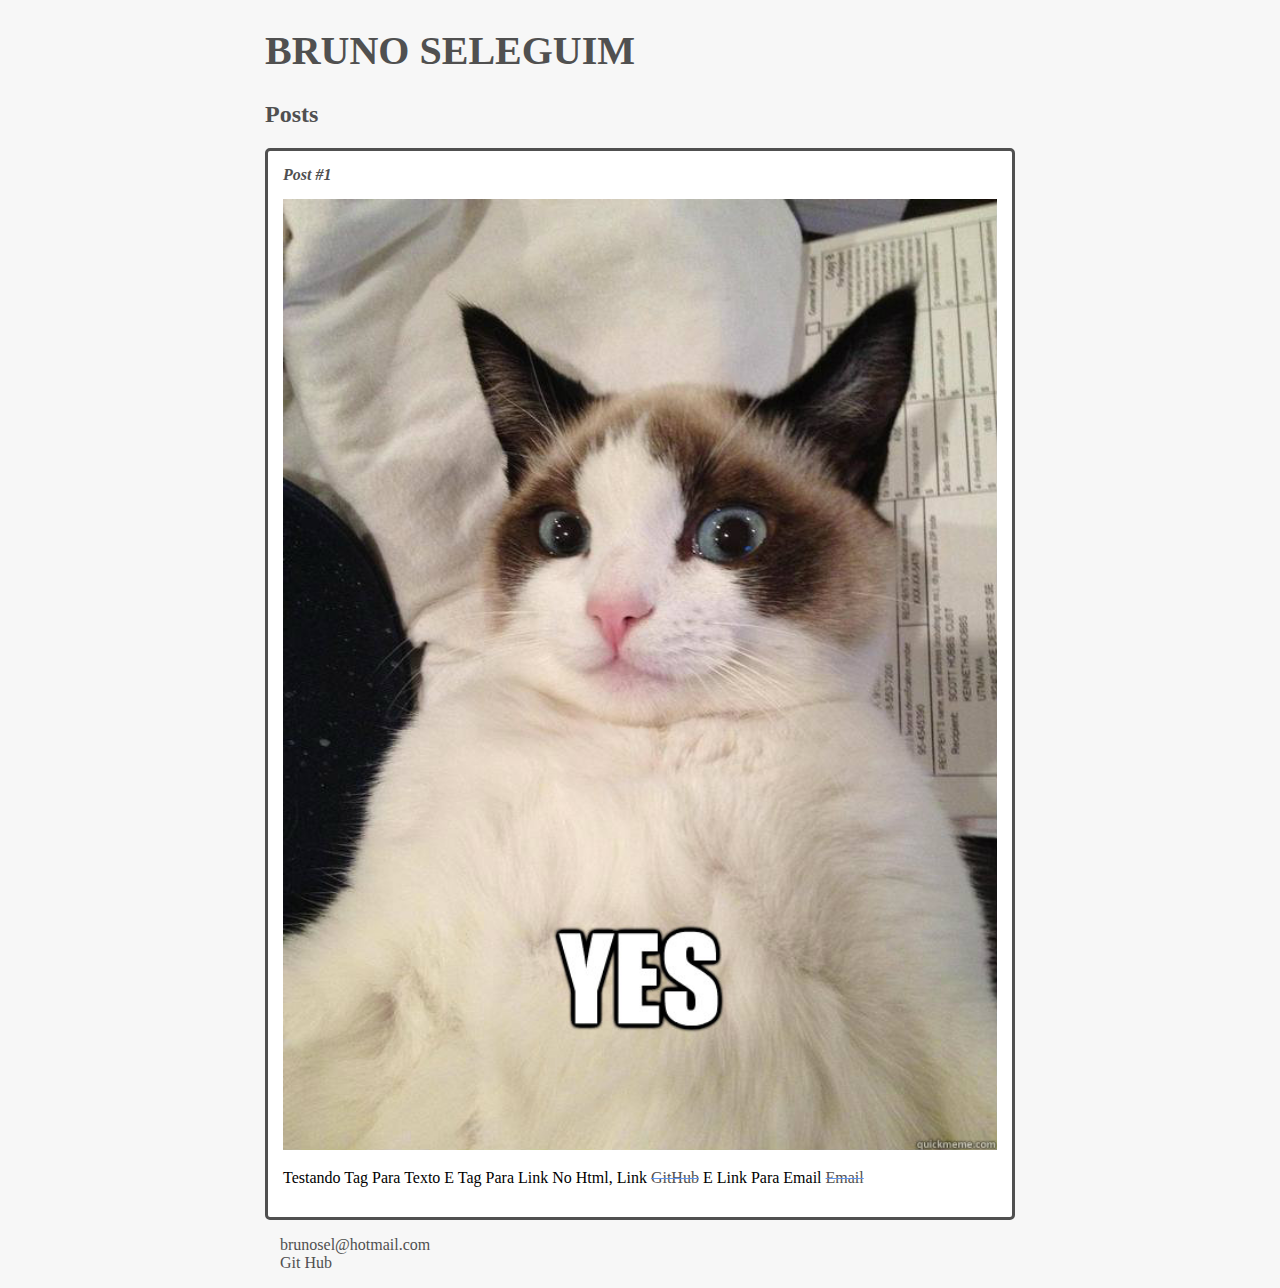
<file: HTML/index.html>
<!DOCTYPE html>
<html>
    <head>
        <meta charset="utf-8">
        <title>Bruno Seleguim</title>
        <link rel="stylesheet" href="style.css">
    </head>
    <body>
        <header>
            <h1 id="title">Bruno Seleguim</h1>
        </header>
        <section>
            <header>
                <h2 class="subtitle">Posts</h2>
            </header>
            <article class="post">
                <header>
                    <h3 class="post_title">Post #1</h3>
                    <img class="post_image" src="Gato-header.jpg" alt="Gato">
                </header>
                <p class="post_content">
                    testando tag para texto e tag para link no html, link 
                    <a class="link" href="https://github.com/Brunosel" target="_blank">GitHub</a> e
                    link para email <a class="link" href="mailto:brunosel@hotmail.com">Email</a>
                </p>
            </article>
        </section>
        <footer>
            <ul class="contact_list">
                <li>
                    <a class="link" href="mailto:brunosel@hotmail.com" target="_blank">brunosel@hotmail.com</a>
                </li>
                <li>
                    <a class="link" href="https://github.com/Brunosel" target="_blank">Git Hub</a>
                </li>    
            </ul>
        </footer>
    </body>
</html>
</file>
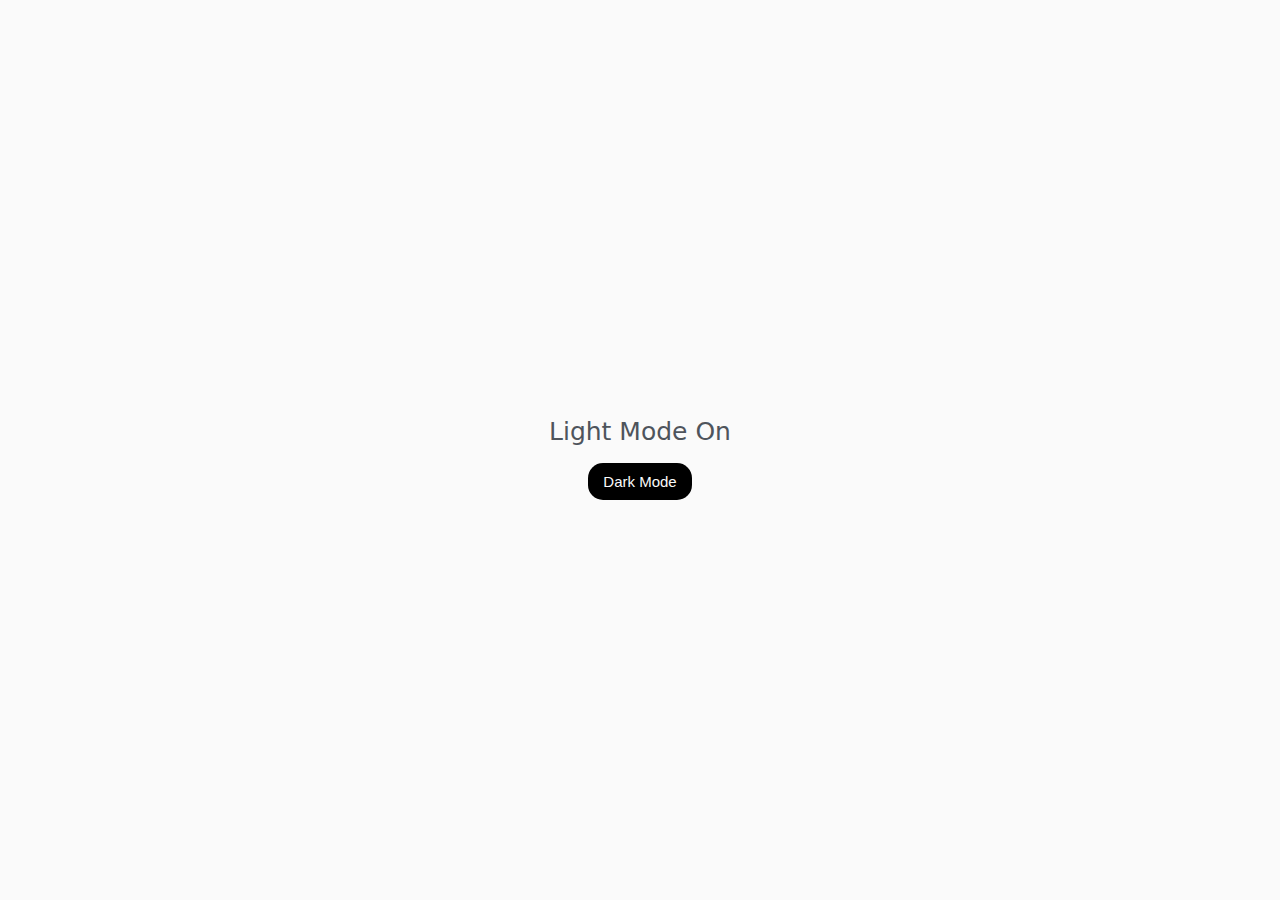
<file: JavaScript/Dom/atividade/index.html>
<!DOCTYPE html>
<html lang="en">
<head>
    <meta charset="UTF-8">
    <meta http-equiv="X-UA-Compatible" content="IE=edge">
    <meta name="viewport" content="width=device-width, initial-scale=1.0">
    <link
    href='https://applesocial.s3.amazonaws.com/assets/styles/fonts/sanfrancisco/sanfranciscodisplay-regular-webfont.woff'
    rel='stylesheet' type='text/css'>
    <link rel="stylesheet" href="assets/css/style.css">
    <title>Atividade</title>
</head>
<body>
    <div id="main">
        <h1 id="title">Light Mode On</h1>
        <button id="btn">Dark Mode</button>   
    </div>
    
    <script src="assets/js/script.js"></script>
</body>
</html>
</file>
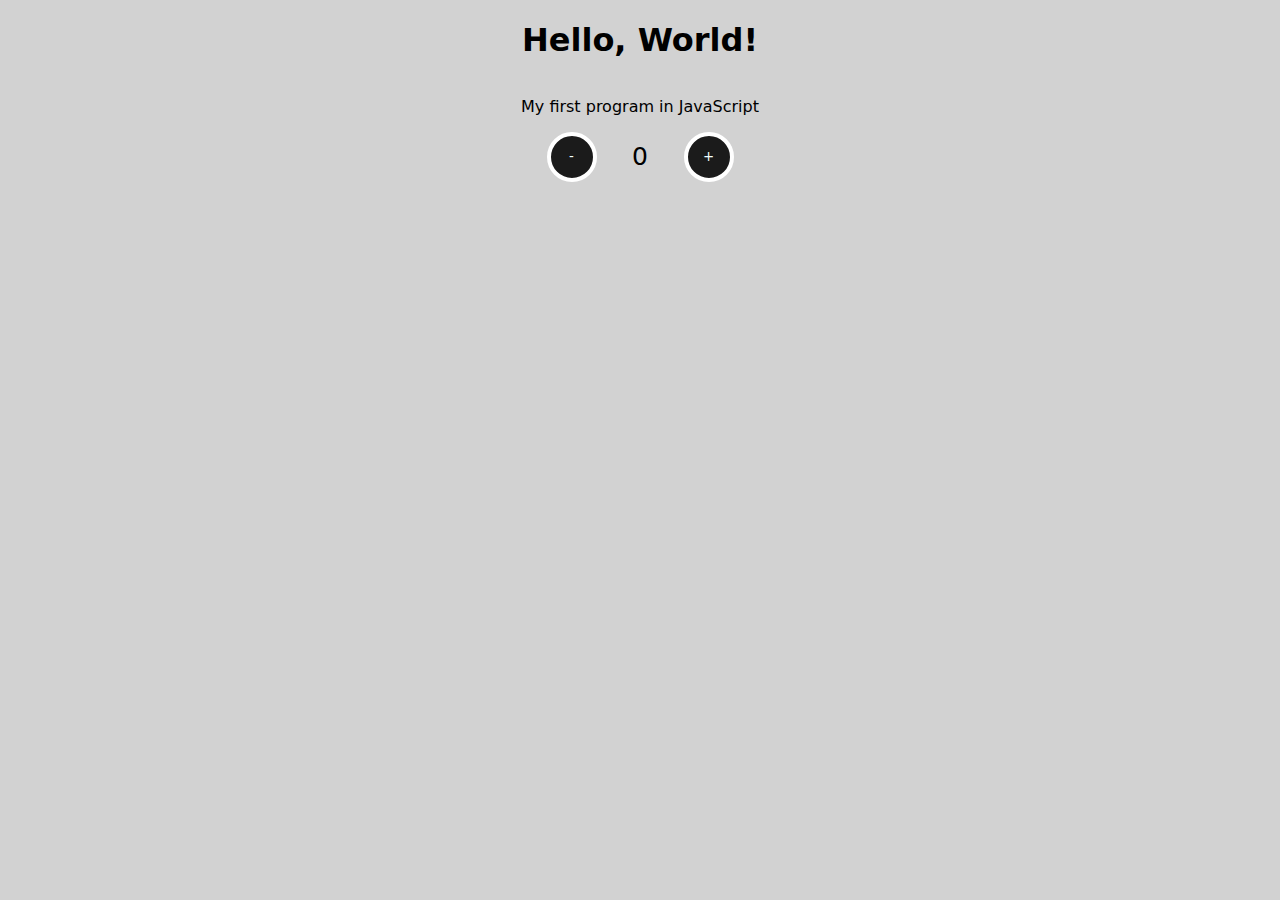
<file: JavaScript/Introdução/Contador/index.html>
<!DOCTYPE html>
<html lang="en">

<head>
    <meta charset="UTF-8">
    <meta http-equiv="X-UA-Compatible" content="IE=edge">
    <meta name="viewport" content="width=device-width, initial-scale=1.0">
    <link rel="stylesheet" href="assets/css/style.css">
    <link
        href='https://applesocial.s3.amazonaws.com/assets/styles/fonts/sanfrancisco/sanfranciscodisplay-regular-webfont.woff'
        rel='stylesheet' type='text/css'>
    <title>Counter</title>
</head>

<body>
    <div class="main-box">
        <h1>Hello, World!</h1>
        <p>My first program in JavaScript</p>
        <div class="button-box">
            <button name="subtract" onclick="decrement()" >-</button>
            <span id="number">0</span>
            <button name="sum" onclick="increment()">+</button>
        </div>
    </div>
    <script src="assets/js/counter-negative-red.js"></script>    
</body>

</html>
</file>
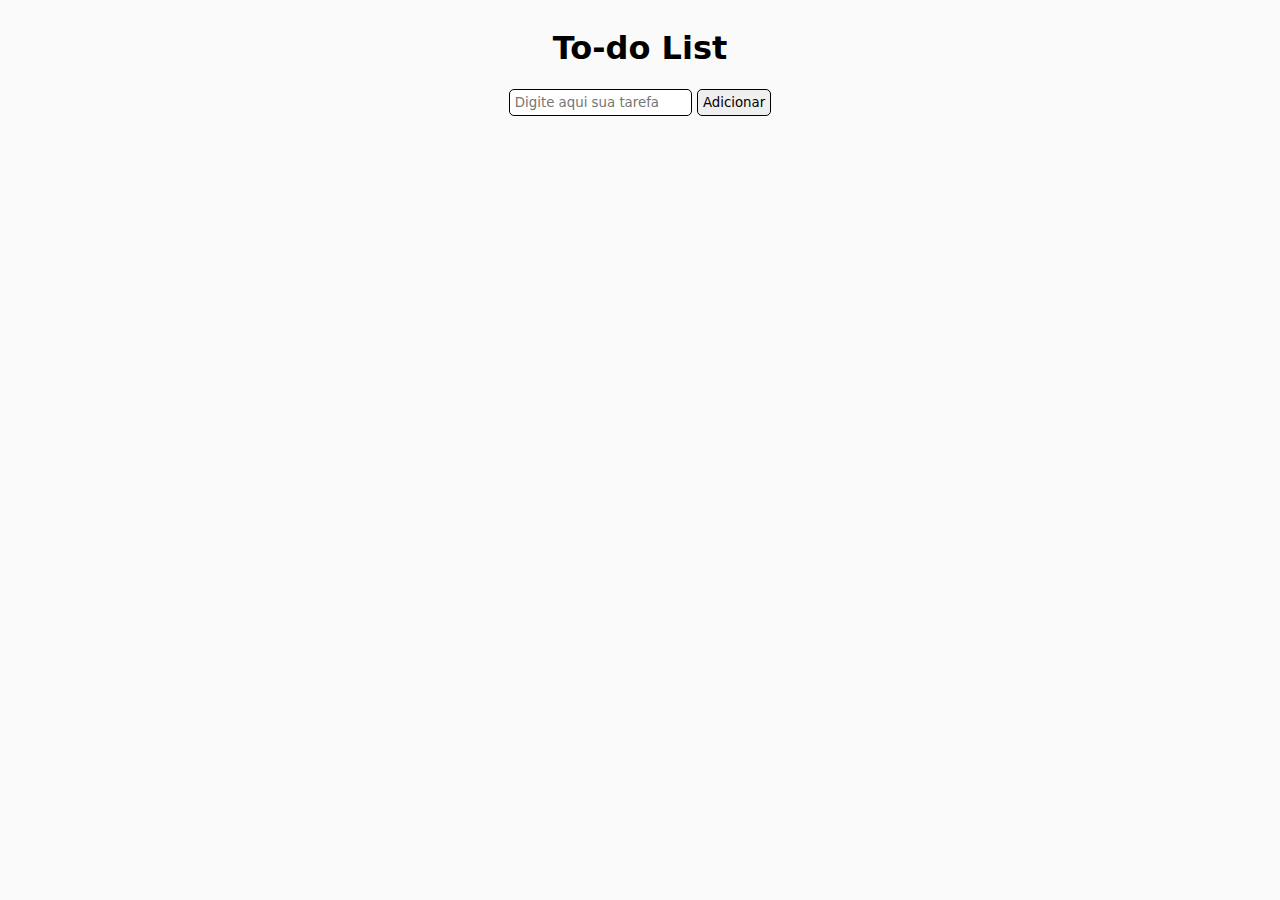
<file: JavaScript/Introdução/TODO/index.html>
<!DOCTYPE html>
<html lang="en">
<head>
    <meta charset="UTF-8">
    <meta http-equiv="X-UA-Compatible" content="IE=edge">
    <meta name="viewport" content="width=device-width, initial-scale=1.0">
    <link rel="stylesheet" href="assets/style.css">
    <title>TODO</title>
</head>
<body>
    <h1>To-do List</h1>
    <div id="list">
        <form id="task-form">
            <input type="text" id="task-input" name="tarefa" placeholder="Digite aqui sua tarefa">
            <button type="submit">Adicionar</button>
        </form>
        <div id="task"></div>
    </div>
    <script src="assets/scripts.js"></script>
</body>
</html>
</file>
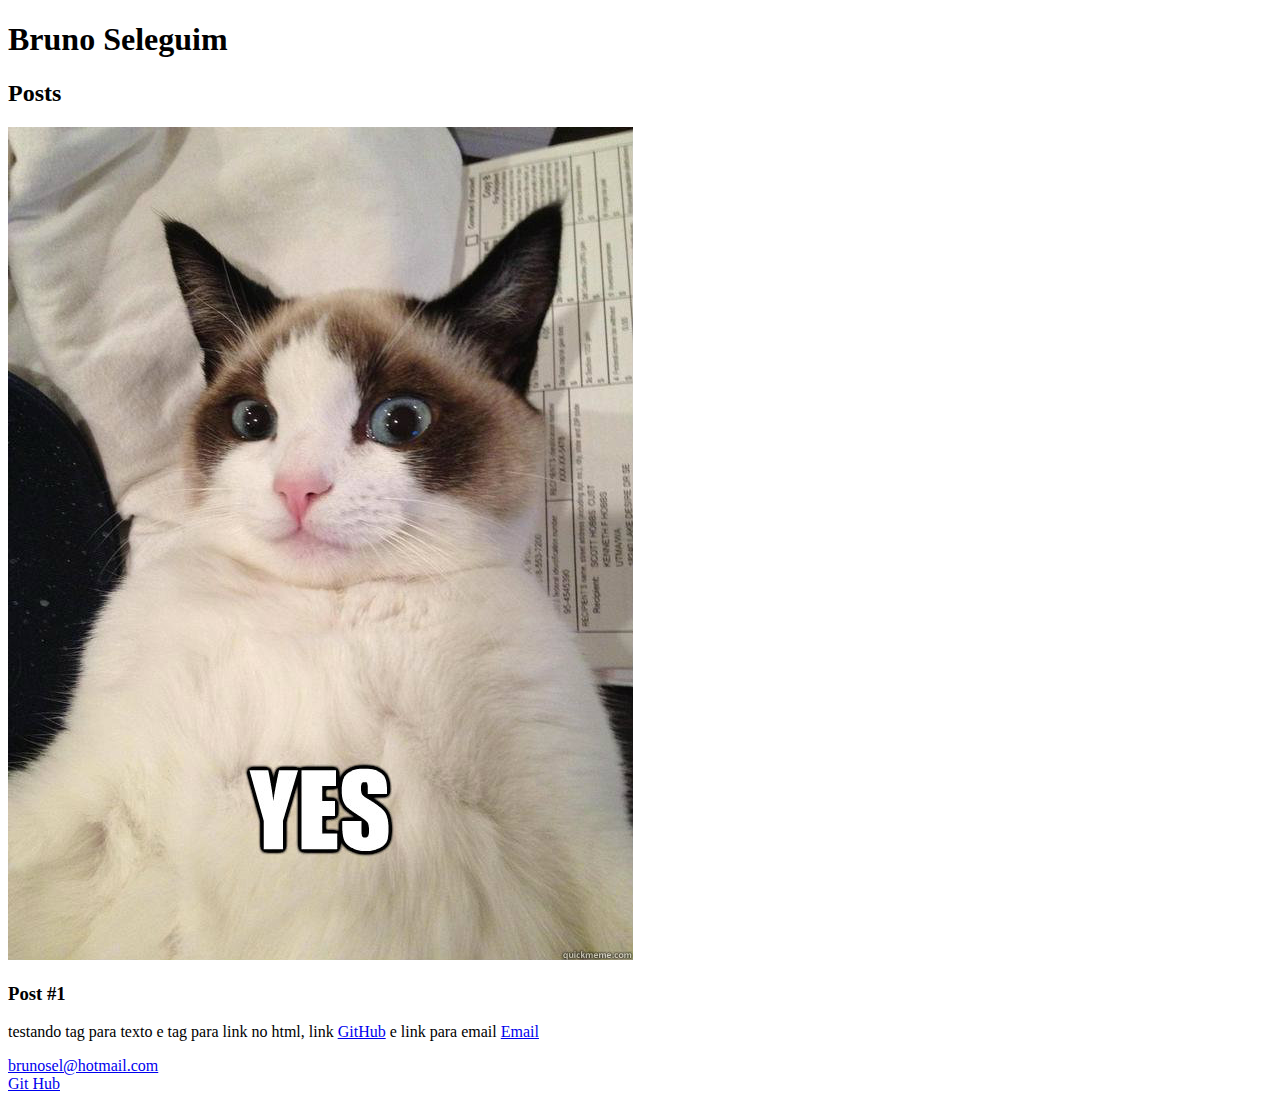
<file: HTML5/Site1.html>
<!DOCTYPE html>
<html>
    <head>
        <meta charset="utf-8">
        <title>Bruno Seleguim</title>
    </head>
    <body>
        <header>
            <h1>Bruno Seleguim</h1>
        </header>
        <section>
            <header>
                <h2>Posts</h2>
            </header>
            <article>
                <header>
                    <img src="Gato-header.jpg" alt="Gato">
                    <h3>Post #1</h3>
                </header>
                <p>
                    testando tag para texto e tag para link no html, link 
                    <a href="https://github.com/Brunosel" target="_blank">GitHub</a> e
                    link para email <a href="mailto:brunosel@hotmail.com">Email</a>
                </p>
            </article>
        </section>
        <footer>
            <li>
                <a href="mailto:brunosel@hotmail.com" target="_blank">brunosel@hotmail.com</a>
            </li>
            <li>
                <a href="https://github.com/Brunosel" target="_blank">Git Hub</a>
            </li>
        </footer>
    </body>
</html>
</file>
<file: HTML/style.css>
body {
    background-color: #f7f7f7;
    font-family: Verdana;
    max-width: 750px;
    margin: auto;
}

#title, .subtitle, .post_title {
    color : #505050;
}

#title {
    font-size: 40px;
    text-transform: uppercase;
}

.link {
    text-decoration: line-through cornflowerblue;
    color: #505050;
}

.post_title {
    font-size: 16px;
    font-style: italic;
    margin: 0;
    margin-bottom: 15px;
}

.post {
    background-color: #fff;
    padding: 15px;
    border: 3px solid #505050;
    margin-bottom: 15px;
    border-radius: 5px;
}

.post_content {
    margin: 0;
    margin-bottom: 15px;
    text-transform: capitalize;
}

.post_image {
    margin-bottom: 15px;
    width: 100%;    
}

.contact_list {
    list-style-type: none;
    padding-left: 15px;
}

.contact_list li a {
    text-decoration: none;
}
</file>
<file: JavaScript/Dom/atividade/assets/css/style.css>
body {
    background-color: #fafafa;
    font-family: -apple-system, system-ui;
    color: #4e545c;
    margin: 0;
}

.dark-mode {
    background-color: black;
    color: #fafafa;
}

.dark-mode #btn {
    background-color: #fafafa;
    color: rgb(0, 0, 0);
}

#main {
    display: flex;
    height: 100vh;
    width: 100%;
    flex-direction: column;
    align-items: center;
    justify-content: center;
}

#title {
    font-size: 25px;
    font-weight: 500;
}

#btn {
    font-size: 15px;
    background-color: black;
    color: #fafafa;
    font-weight: 300;
    border: 0px;
    padding: 10px 15px 10px 15px;
    border-radius: 15px;
}

#btn:hover {
    opacity: 0.80;
}
</file>
<file: JavaScript/Introdução/Contador/assets/css/style.css>
* {
    font-family: -apple-system, system-ui;
}

body {
    background-color: rgb(210, 210, 210);
    margin: 0;
    padding: 0;
}

.main-box {
    display: flex;
    flex-direction: column;
    max-width: 935px;
    margin: auto;
    align-items: center;
}

.main-box h1 {
    display: block;
}

.button-box {
    display: flex;
    width: 20%;
    flex-direction: row;
    align-items: center;
    justify-content: space-between;
    font-size: 25px;
}

button {
    height: 50px;
    border: 4px solid white;
    width: 50px;
    border-radius: 50%;
    text-align: center;
    line-height: 30px;
    background-color: rgb(27, 27, 27);
    color: azure;
    font-weight: 500;
}

button:hover {
    opacity: 0.85;
}

#number {

}

#subtract {

}

#sum {
    
}
</file>
<file: JavaScript/Introdução/TODO/assets/style.css>
@import url(https://applesocial.s3.amazonaws.com/assets/styles/fonts/sanfrancisco/sanfranciscodisplay-regular-webfont.woff);

* {
    font-family: -apple-system, system-ui;
}

body {
    display: flex;
    align-items: center;
    justify-content: center;
    flex-direction: column;
    background-color: #fafafa;   
}

button {
    padding: 5px;
    border: 1px solid black;
    border-radius: 5px;
}

input[type="text"] {
    padding: 5px;
    border-radius: 5px;
    border: 1px solid black;
}

#task-form {
    margin-bottom: 15px;
}

#tasks {
    display: flex;
    flex-direction: column;
    margin-top: 20px;
  }
  
  .task-item {
    display: flex;
    align-items: center;
    margin-bottom: 10px;
  }
  
  :checked + label {
    text-decoration: line-through;
    color: grey;
  }
</file>
